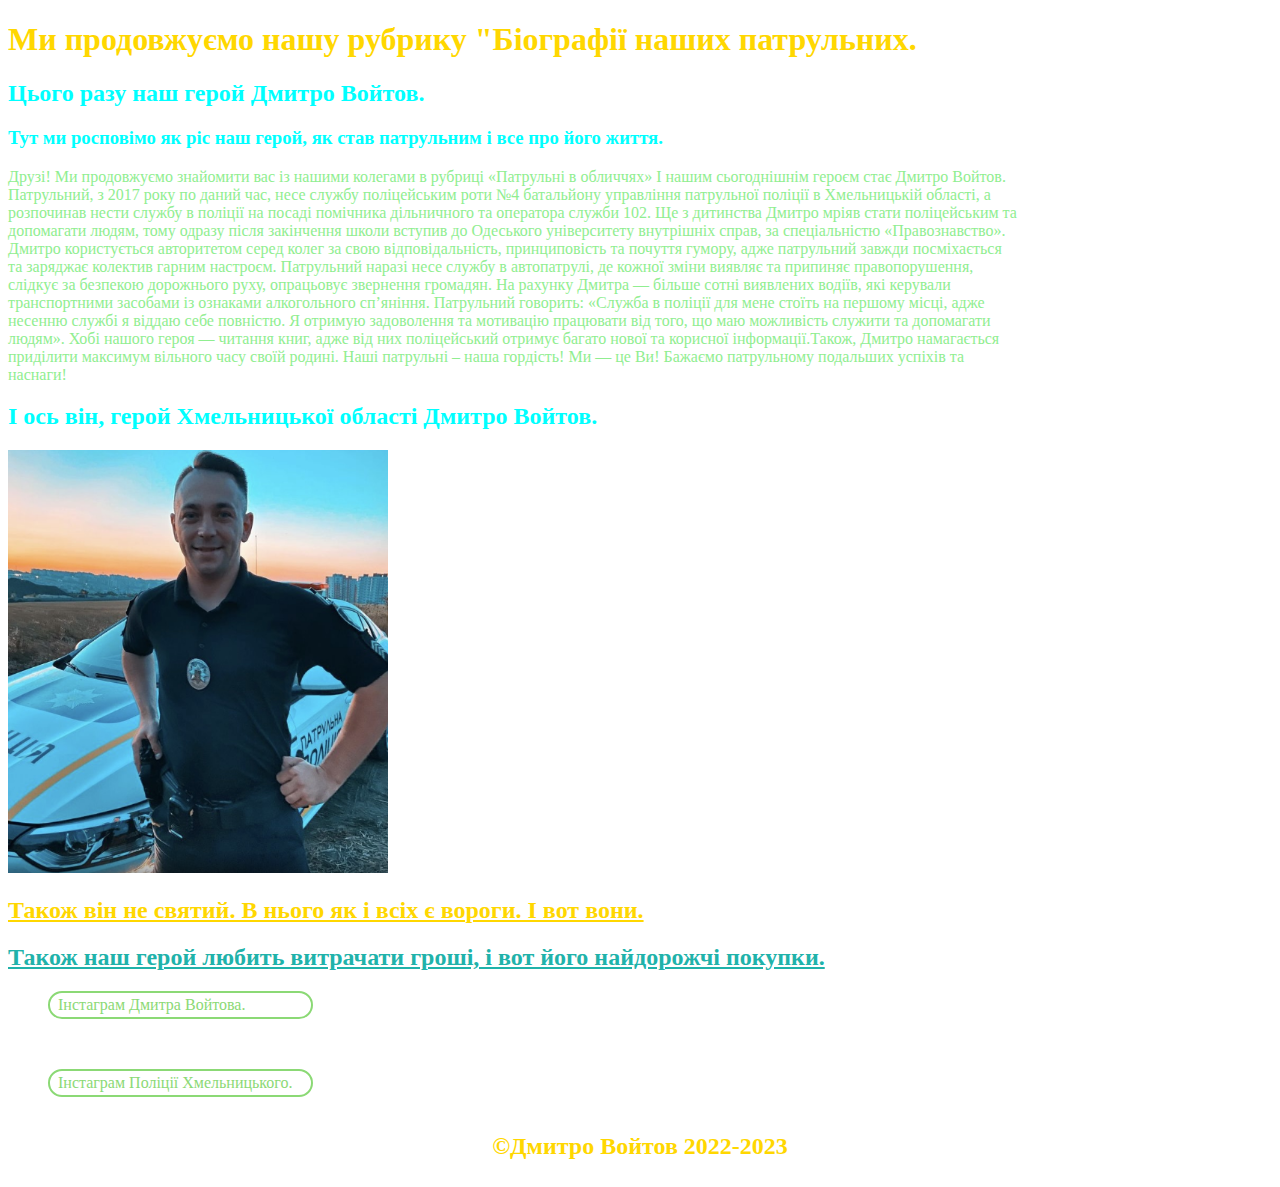
<file: index.html>
<!DOCTYPE html>
<html lang="uk">

<head>
    <meta charset="UTF-8">
    <meta http-equiv="X-UA-Compatible" content="IE=edge">
    <meta name="viewport" content="width=device-width, initial-scale=1.0">
    <link rel="stylesheet" href="style.css">
    <title>«Патрульні в обличчях»</title>
</head>

<body>
    <div class="main">
        
        <h1>Ми продовжуємо нашу рубрику "Біографії наших патрульних.</h1>
        <h2>Цього разу наш герой Дмитро Войтов.</h2>
        <h3>Тут ми росповімо як ріс наш герой, як став патрульним і все про його життя.</h3>
        <p>Друзі! Ми продовжуємо знайомити вас із нашими колегами в рубриці «Патрульні в обличчях»

                І нашим сьогоднішнім героєм стає Дмитро Войтов. Патрульний, з 2017 року по даний час, несе службу
                поліцейським роти №4 батальйону управління патрульної поліції в Хмельницькій області, а розпочинав нести
                службу в поліції на посаді помічника дільничного та оператора служби 102.

                Ще з дитинства Дмитро мріяв стати поліцейським та допомагати людям, тому одразу після закінчення школи
                вступив до Одеського університету внутрішніх справ, за спеціальністю «Правознавство». Дмитро
                користується
                авторитетом серед колег за свою відповідальність, принциповість та почуття гумору, адже патрульний
                завжди
                посміхається та заряджає колектив гарним настроєм.

                Патрульний наразі несе службу в автопатрулі, де кожної зміни виявляє та припиняє правопорушення, слідкує
                за
                безпекою дорожнього руху, опрацьовує звернення громадян. На рахунку Дмитра — більше сотні виявлених
                водіїв,
                які керували транспортними засобами із ознаками алкогольного сп’яніння. Патрульний говорить: «Служба в
                поліції для мене стоїть на першому місці, адже несенню службі я віддаю себе повністю. Я отримую
                задоволення
                та мотивацію працювати від того, що маю можливість служити та допомагати людям».
                Хобі нашого героя — читання книг, адже від них поліцейський отримує багато нової та корисної
                інформації.Також, Дмитро намагається приділити максимум вільного часу своїй родині.
                Наші патрульні – наша гордість! Ми — це Ви!
                Бажаємо патрульному подальших успіхів та наснаги!</p>
    </div>
    <div class="content">
        <H2>І ось він, герой Хмельницької області Дмитро Войтов.</H2>
        <img src="Screenshot_1.png" alt="Дмитро Войтов.">
        <h2><a href="indexvo.html">Також він не святий. В нього як і всіх є вороги. І вот вони.</a></h2>
        <div class="fff">
            <h2><a href="indexbuy.html">Також наш герой любить витрачати гроші, і вот його найдорожчі покупки.</a></h2>
        </div>
        <ul>
            <li><a href="https://www.instagram.com/dmitryvoytov/">Інстаграм Дмитра Войтова.</a></li>
            <li><a class="ttt" href="https://www.instagram.com/p/CAaxQNsgDGb/">Інстаграм Поліції Хмельницького.</a></li>
        </ul>
    </div>
    <div class="footer">
        <h2>©Дмитро Войтов 2022-2023</h2>
    </div>
    
</body>

</html>
</file>
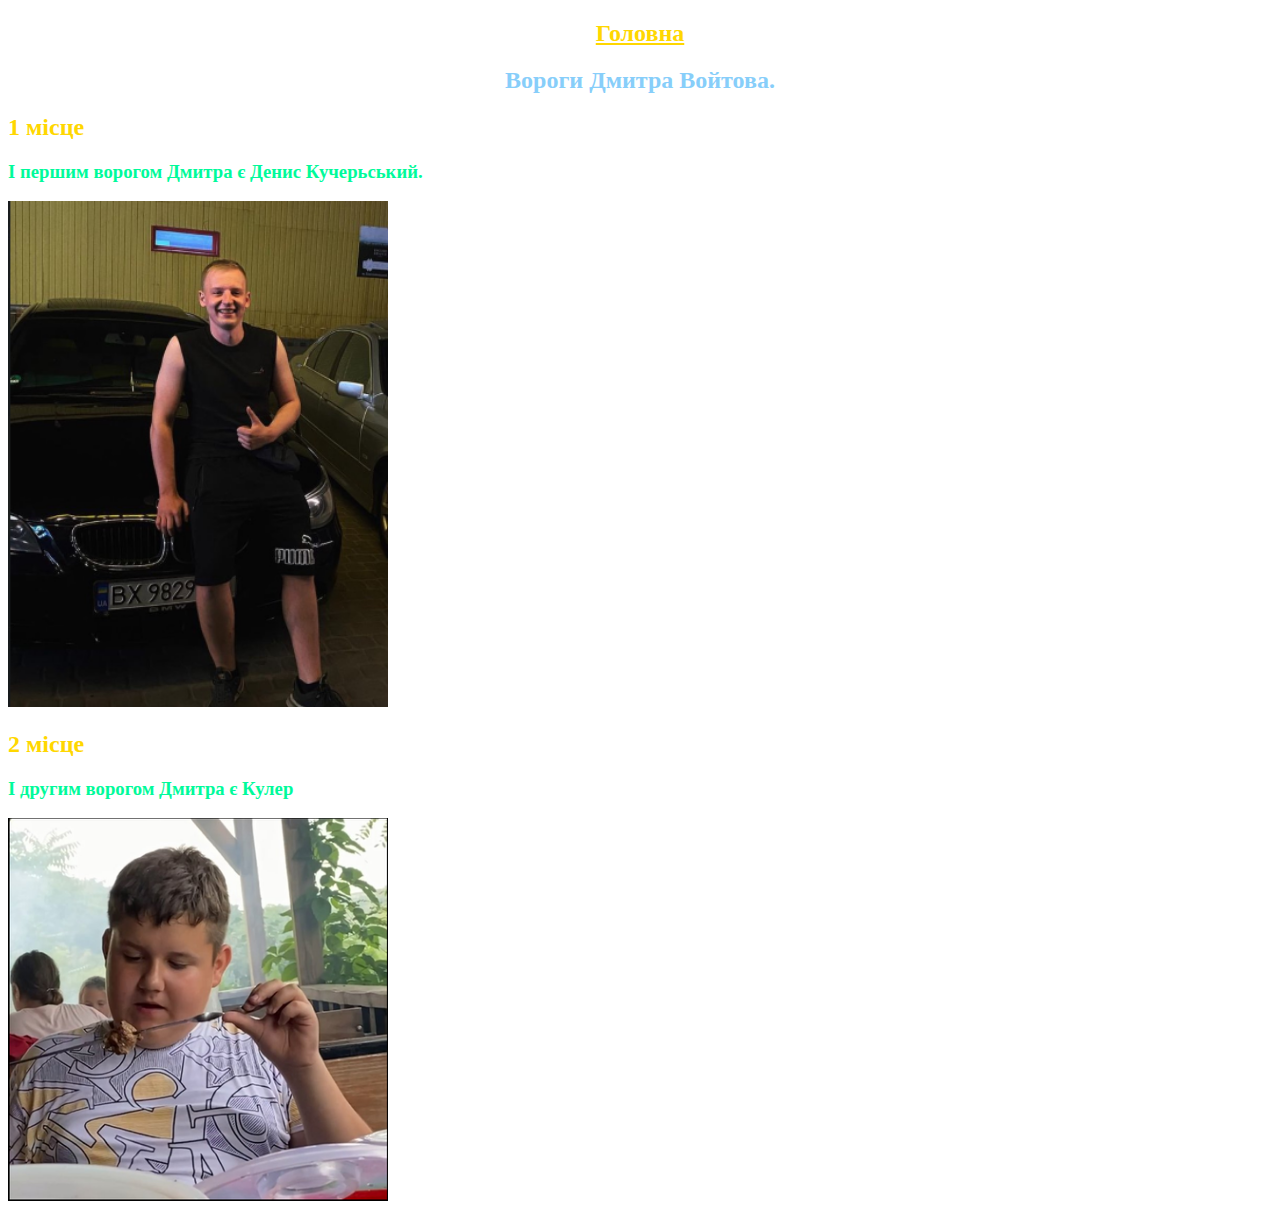
<file: indexvo.html>
<!DOCTYPE html>
<html lang="en">
<head>
    <meta charset="UTF-8">
    <meta http-equiv="X-UA-Compatible" content="IE=edge">
    <meta name="viewport" content="width=device-width, initial-scale=1.0">
    <link rel="stylesheet" href="stylevo.css">
    <title>«Патрульні в обличчях»</title>
</head>
<body>
    <div class="main">
        <h2><a href="index.html">Головна</a></h2>
        <h2>Вороги Дмитра Войтова.</h2>
    </div>
    <div class="content">
        <h2>1 місце</h2>
        <h3>І першим ворогом Дмитра є Денис Кучерьський.</h3>
        <img src="Screenshot_7.png" alt="Денис Кучерьський">
        <h2>2 місце</h2>
        <h3>І другим ворогом Дмитра є Кулер</h3>
        <img src="kuler.png" alt="Кулер">
    </div>
    
</body>
</html>
</file>
<file: style.css>
body {
    background-image: url(https://telegra.ph/file/6ddef2ef3b1e311a5ca66.jpg);
    background-size: 700%;
    
}

p {
    color: black;
}

.main {
    color: white;
}

.main h1 {
    color: gold;
}

.main h2 {
    color: cyan;
}

h3 {
    color: cyan;
}

.content img {
    width: 380px;
}

.content h2 {
    color: cyan;
}
.footer h2 {
    color: gold;
    text-align: end;
}
.content h2 a {
    color: gold;
}
.fff h2 a {
    color: lightseagreen;
}
.main p {
    color: lightgreen;
}
li a {
    text-decoration: none;
    list-style: none;
    color: #8bd975;
    text-decoration: none;
    border: 2px solid #8bd975;
    border-radius: 17px;
    padding: 3px 8px;
    text-decoration: none;
    background-color: transparent;
    display: flex;
    width: 20%;    
}
.ttt  {
    margin-top: 50px;
}
ul {
    
  list-style: none;  
    
}
.footer{
    display: flex;
    justify-content: center;
}
 p {
    width: 80%;
}
@media screen and (max-width: 600px) {
    body{
        background-size: 900%;
    }
    ul a {
        width: 70%;
    }
  }
</file>
<file: stylevo.css>
body {
    background-image: url(https://telegra.ph/file/6ddef2ef3b1e311a5ca66.jpg);
    background-size: cover;
}
.main h2 {
    color: lightskyblue;
    text-align: center;
}
.content h2 {
    color: gold;
}
.content h3 {
    color: mediumspringgreen;
}
.content img {
    width: 380px;
}
.main h2 a {
    color: gold;
}
</file>
